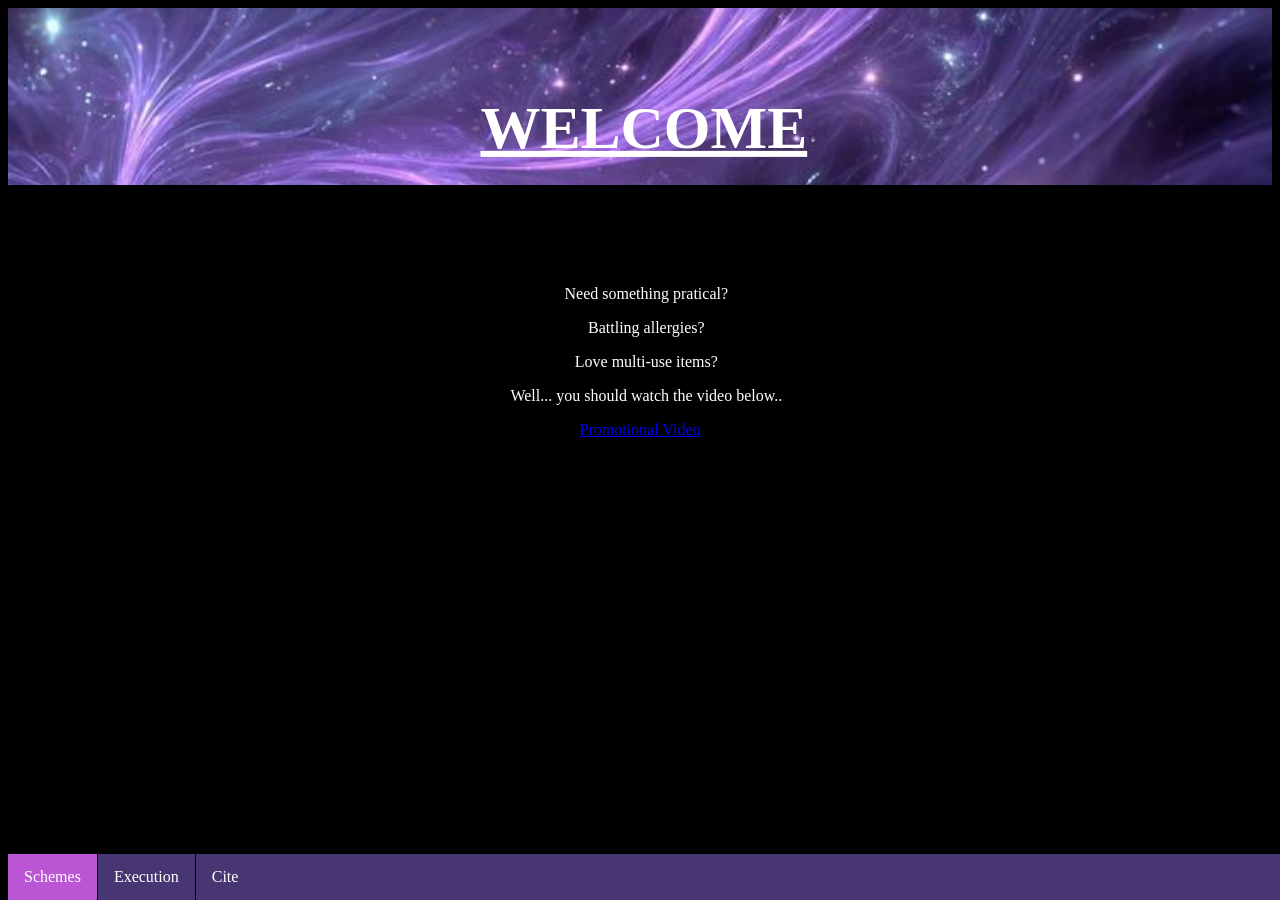
<file: index.html>
<html> 
<head> 
  
<title>Final Project</title> 
<link rel="stylesheet" href="style.css" 
</head> 
<body>
  <div id="image-container">
 <center><img src="images/Sparkles.jpeg" alt="Welcome"></center>
  <div id="overlay-text"><u>WELCOME</u></div>
</div>

<center style="margin-left: 1%;">
  <p style="text-decoration: aliceblue; margin-top: 8%;">Need something pratical?</p>
  <p>Battling allergies?</p>
  <p>Love multi-use items?</p>
  <p> Well... you should watch the video below..</p>
</center>
<div>

<center>
     <a href="https://drive.google.com/file/d/11s7m9SsM7UKpepzn4kUThoOs3TRb9_tg/view?usp=sharing">Promotional Video</a>
</center>

</div>

   

<ul>
<li><a class="active" href="InitialPlans.html">Schemes</a></li>
<li><a href="OnshapeProcess.html">Execution</a></li>
<li><a href="Cite.html">Cite</a></li>
</ul>



</body> 
</html>
</file>
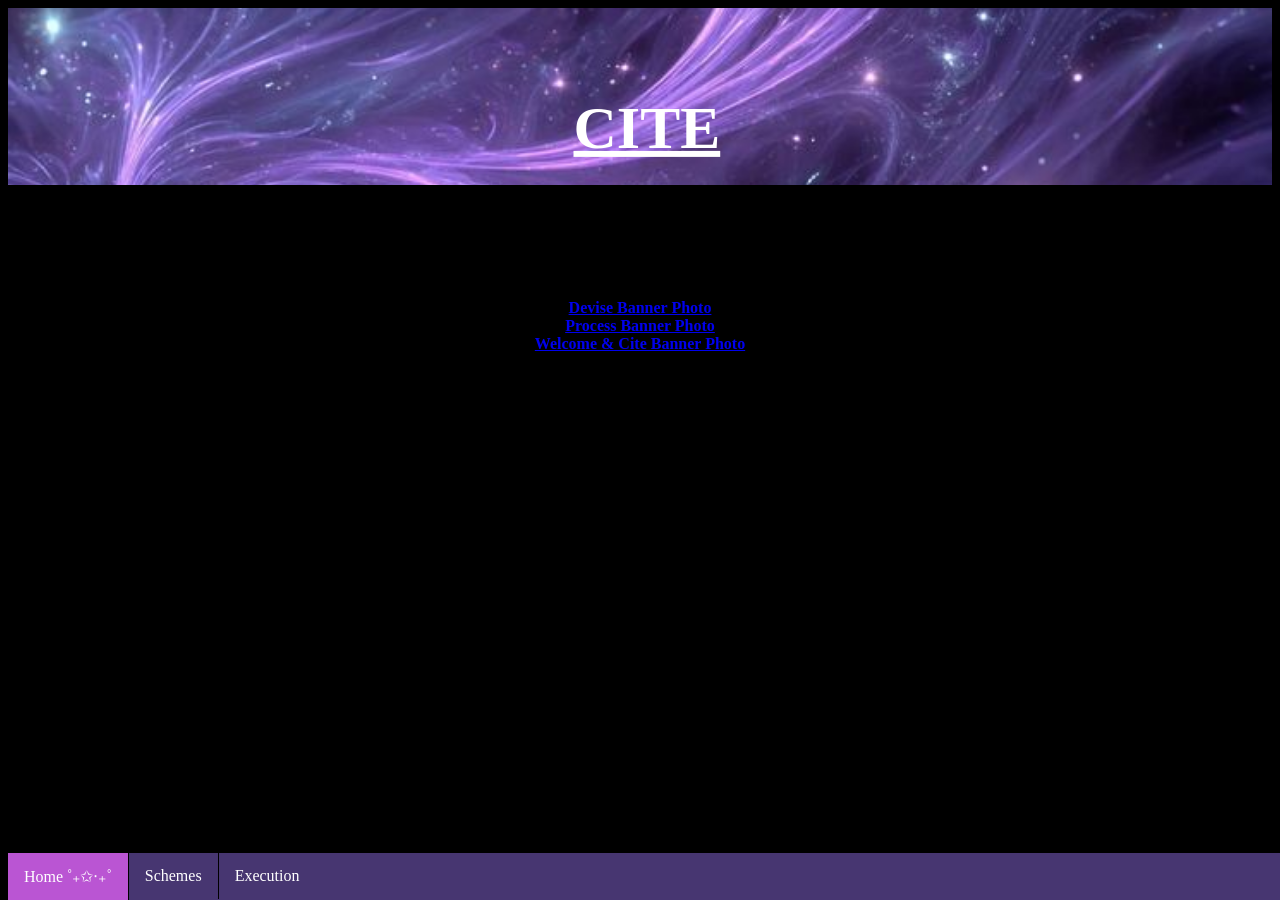
<file: Cite.html>
<HTML>


  <HEAD>


  <TITLE>
Final Project

  </TITLE>
<link rel="stylesheet" href="style.css" 

  </HEAD>


  <BODY>
  <div id="image-container">
 <center><img src="images/Sparkles.jpeg" alt="CITE"></center>
  <div id="overlay-text" style="margin-left: 15%;"><u>CITE</u></div>
</div>
<center style="margin-top: 9%;">
  <p style="text-decoration: aliceblue;">
  <a href="https://www.pinterest.com/pin/367606388319492943/"><b>Devise Banner Photo</b></a><br>
  <a href="https://www.pinterest.com/pin/300474606359341440/"><b>Process Banner Photo</b></a><br>
  <a href="https://www.pinterest.com/pin/88735055153629955/"> <b>Welcome & Cite Banner Photo</b></a>
  </b>
</p>
</center>


<ul>
<li><a class="active" href="index.html">Home ˚₊✩‧₊˚</a></li>
<li><a href="InitialPlans.html">Schemes</a></li>
<li><a href="OnshapeProcess.html">Execution</a></li>
</ul>


  </BODY>


</HTML>
</file>
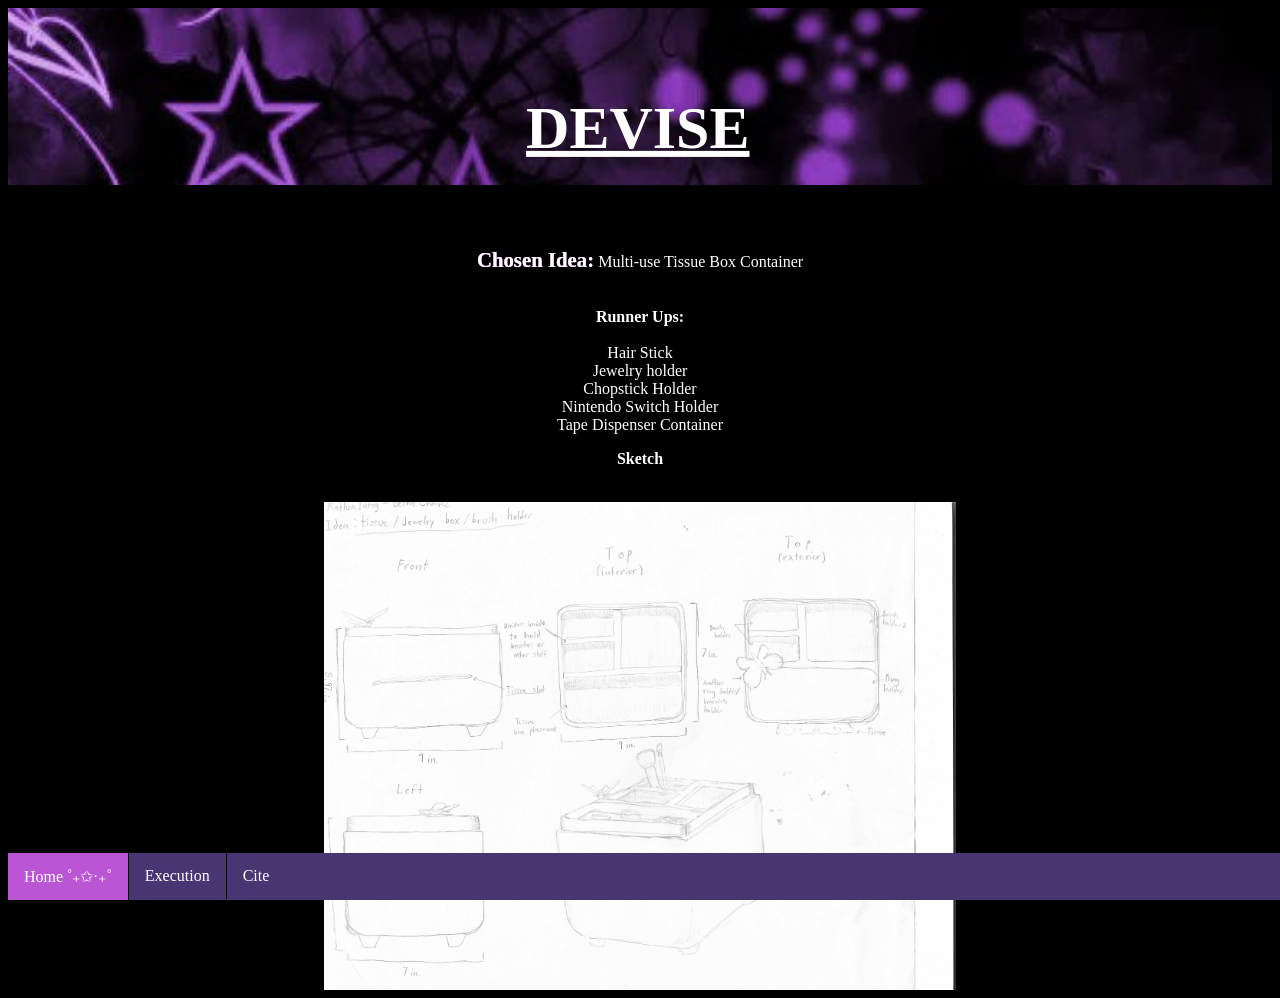
<file: InitialPlans.html>
<HTML>
  <HEAD>
  <TITLE>
    Final Project
  </TITLE>
  <link rel="stylesheet" href="style.css" 
  </HEAD>
  <BODY>
  <div id="image-container">
 <img src="images/TwoThouPurple.jpeg" alt="DEVISE">
  <div id="overlay-text" style="margin-left: 8%;"><u>DEVISE</u></div>
</div>

<center style="margin-top: 5%;">
  <p style="text-decoration: aliceblue;">
    <a href="javascript:void(0)" class="glitch-link" data-text="Chosen Idea:" style="text-decoration: aliceblue;">
<span>Chosen Idea:</span>
</a>
    Multi-use Tissue Box Container<br><br><br>
    <b>Runner Ups:</b><br><br>
    Hair Stick<br>
    Jewelry holder<br>
    Chopstick Holder<br>
    Nintendo Switch Holder<br>
    Tape Dispenser Container<br>
  </p>

  <p style="font-weight: bold;">Sketch</p><br>
  <img src="images/scan.png" style="width: 50%;"/>



<ul>
<li><a class="active" href="index.html">Home ˚₊✩‧₊˚</a></li>
<li><a href="OnshapeProcess.html">Execution</a></li>
<li><a href="Cite.html">Cite</a></li>
</ul>
  </BODY>
</HTML>
</file>
<file: style.css>
p { color: white;

}



body {
background-color: black;

}


#image-container {
  
  display: inline-block;
  width: 100%;

  
}

#image-container img {
  width: 100%;
  height: 20%;
  object-fit:cover;
  

}


#overlay-text {
  position: absolute;
  top: 25%; /* Moves text to the vertical center */
  left: 23.5%; /* Moves text to the horizontal center */
  transform: translate(55%, -190%); /* Centers the text erfectly */
  color:white;
  font-size: 60px;
  font-weight:bolder;
  font-family:Georgia, 'Times New Roman', Times, serif ;
}

ul {
list-style-type: none;
margin: 0;
padding: 0;
overflow: hidden;
background-color: #473671;
}

li {
float: left;
border-right:1px solid black;
}
li:last-child {
border-right: none;
}
li a {
display: block;
color: white;
text-align: center;
padding: 14px 16px;
text-decoration: none;
}

li a:hover:not(.active) {
background-color: black;
}

.active {
background-color: #BA55D3;
}

ul {
position: fixed;
bottom: 0;
width: 100%;
}

   
.glitch-demo{
padding:80px;
display:flex;
justify-content:center;
background:#020617;
border-radius:12px;
}

.glitch-link{
position:relative;
font-size:130%;
font-weight:700;
color:#ffffff;
text-decoration:none;
display:inline-block;
}

.glitch-link span{
position:relative;
z-index:2;
}

.glitch-link::before,
.glitch-link::after{
content:attr(data-text);
position:absolute;
left:0;
top:0;
width:100%;
overflow:hidden;
pointer-events:none;
}

.glitch-link::before{
color:#BA55D3;
z-index:1;
animation:glitchTop 3s infinite;
}

.glitch-link::after{
color:aliceblue;
z-index:0;
animation:glitchBottom 3s infinite;
}

@keyframes glitchTop{
0%,100%{transform:translate(0);}
20%{transform:translate(-2px,-2px);}
40%{transform:translate(2px,-1px);}
60%{transform:translate(-1px,2px);}
80%{transform:translate(1px,-1px);}
}

@keyframes glitchBottom{
0%,100%{transform:translate(0);}
20%{transform:translate(2px,2px);}
40%{transform:translate(-2px,1px);}
60%{transform:translate(1px,-2px);}
80%{transform:translate(-1px,1px);}
}

.glitch-link:hover::before,
.glitch-link:hover::after{
animation:none;
opacity:0;
}

.glitch-link:active{
animation:glitchShake .25s;
}

.glitch-link:active::before{
animation:glitchClickTop .25s;
}

.glitch-link:active::after{
animation:glitchClickBottom .25s;
}

@keyframes glitchShake{
0%{transform:translate(0);}
25%{transform:translate(-3px,2px);}
50%{transform:translate(3px,-2px);}
75%{transform:translate(-2px,1px);}
100%{transform:translate(0);}
}

@keyframes glitchClickTop{
0%{transform:translate(0);}
50%{transform:translate(-8px,-6px);}
100%{transform:translate(0);}
}

@keyframes glitchClickBottom{
0%{transform:translate(0);}
50%{transform:translate(8px,6px);}
100%{transform:translate(0);}
}
</file>
